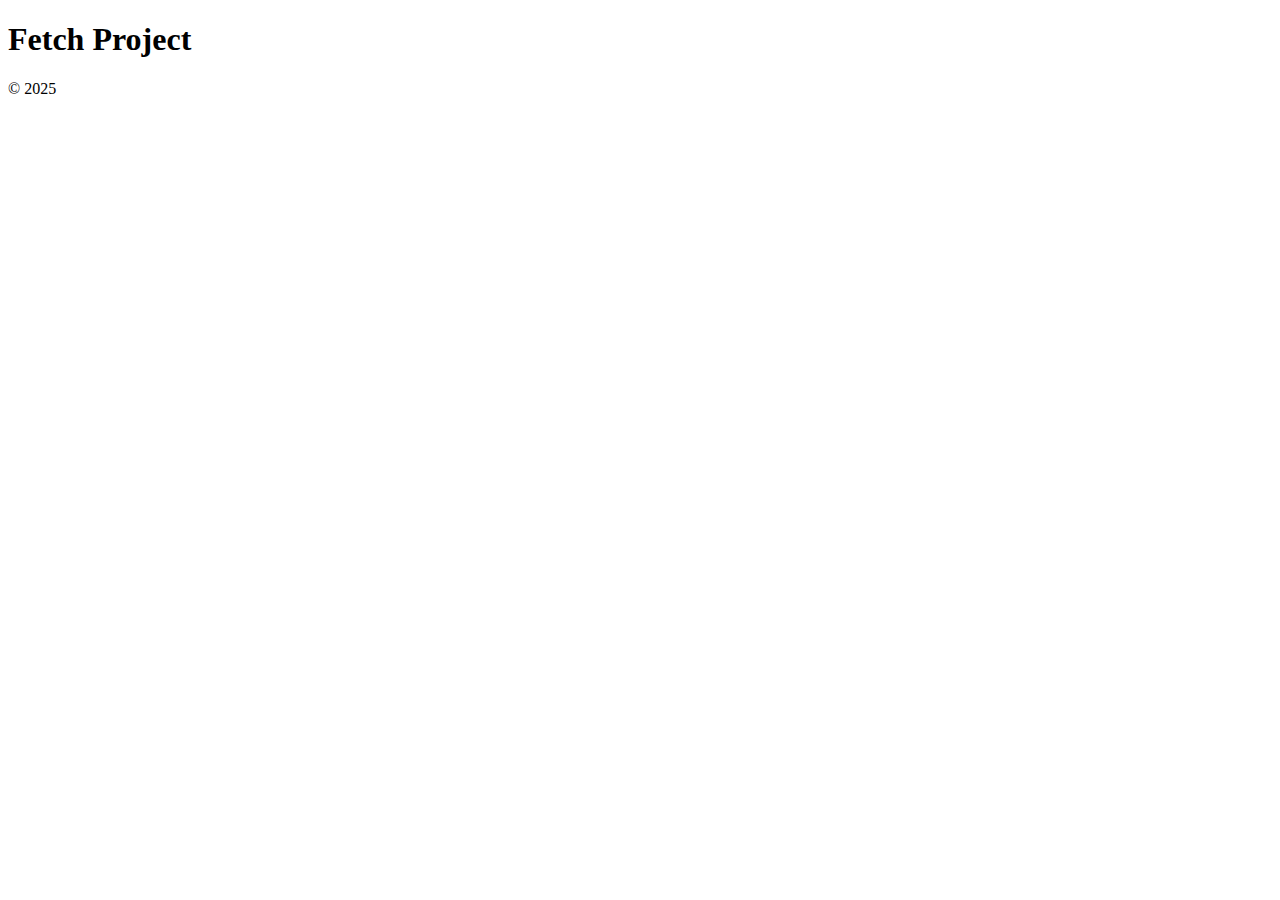
<file: index.html>
<!doctype html>
<html lang="en">
  <head>
    <meta charset="UTF-8" />
    <link rel="icon" type="image/svg+xml" href="/vite.svg" />
    <meta name="viewport" content="width=device-width, initial-scale=1.0" />
    <title>fetch-project</title>
  </head>
  <body>
    <header>
      <h1>Fetch Project</h1>
      <nav id="menu"></nav>
    </header>
    <main id="posts"></main>
    <footer>&copy; 2025
    </footer>
    
    <div id="modal" class="modal hidden">
      <div class="modal content"></div>
    </div>

  </body>
</html>
</file>
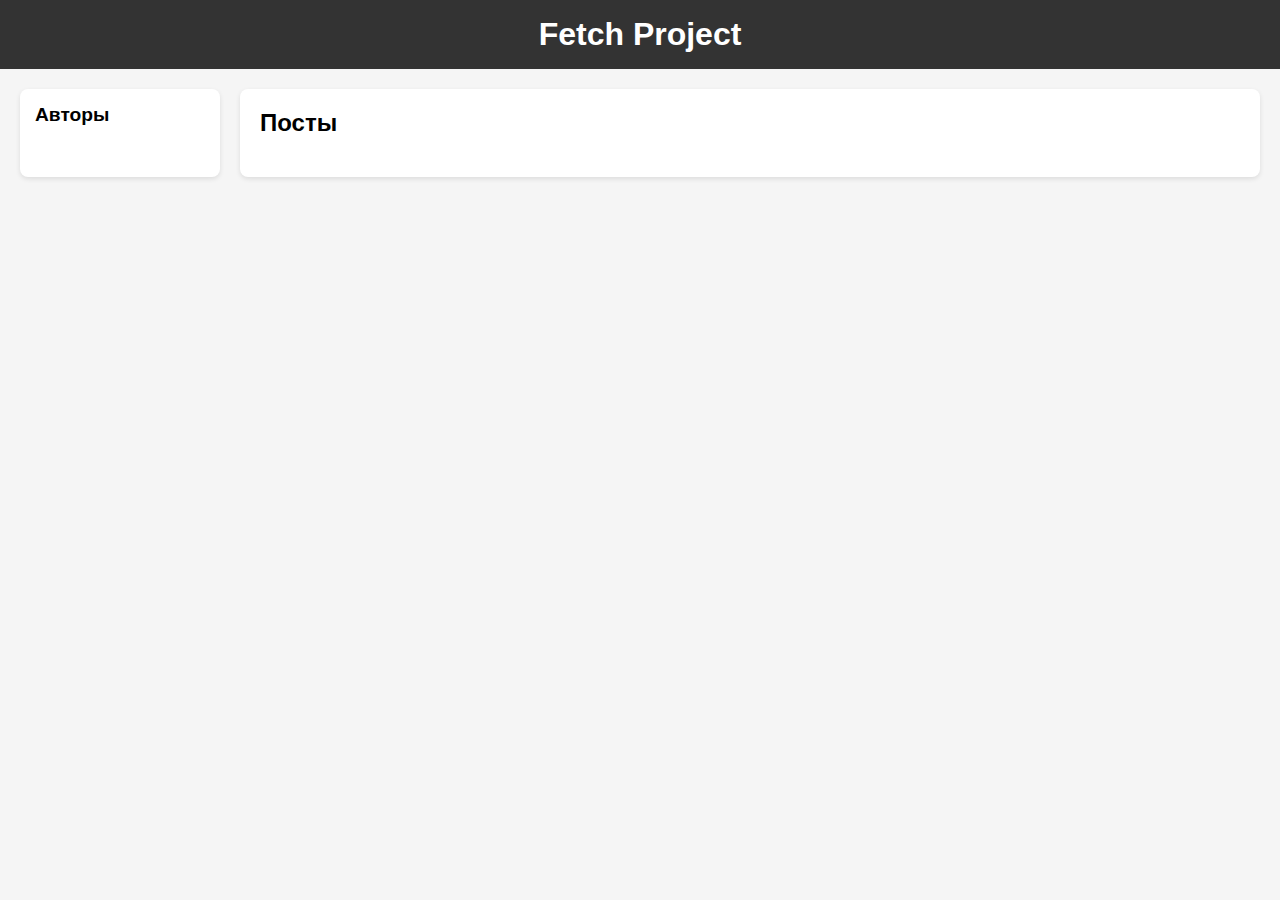
<file: public/index.html>
<!doctype html>
<html lang="ru">
  <head>
    <meta charset="UTF-8" />
    <meta name="viewport" content="width=device-width, initial-scale=1.0" />
    <link rel="stylesheet" href="style.css" />
    <title>fetch-project</title>
  </head>
  <body>
    <header>
      <h1>Fetch Project</h1>
    </header>
  
    <div class="container">
      <aside class="sidebar">
        <h2>Авторы</h2>
        <ul id="author-list"></ul>
      </aside>
  
      <main class="content">
        <h2>Посты</h2>
        <div id="posts-container"></div>
      </main>
    </div>
  
    <!-- Модальное окно -->
    <div id="modal" class="modal">
      <div class="modal-content">
        <span class="close">&times;</span>
        <h3 id="modal-title">Название поста</h3>
        <p id="modal-body">Содержание поста</p>
        <div id="modal-comments">
          <h4>Комментарии:</h4>
          <ul id="comments-list"></ul>
        </div>
      </div>
    </div>
  
    <script src="main.js"></script>
  </body>
</html>
</file>
<file: public/style.css>
* {
  margin: 0;
  padding: 0;
  box-sizing: border-box;
}

body {
  font-family: Arial, sans-serif;
  background-color: #f5f5f5;
}

header {
  background-color: #333;
  color: white;
  padding: 1rem;
  text-align: center;
}

.container {
  display: flex;
  gap: 20px;
  padding: 20px;
}

.sidebar {
  width: 200px;
  background: white;
  padding: 15px;
  border-radius: 8px;
  box-shadow: 0 2px 5px rgba(0,0,0,0.1);
}

.sidebar h2 {
  margin-bottom: 15px;
  font-size: 1.2em;
}

#author-list {
  list-style: none;
}

#author-list li {
  padding: 10px;
  border: 1px solid #ddd;
  margin-bottom: 5px;
  cursor: pointer;
  transition: background 0.2s;
}

#author-list li:hover {
  background: #eee;
}

#author-list li.active {
  background: #ffeb3b;
  font-weight: bold;
}

.content {
  flex: 1;
  background: white;
  padding: 20px;
  border-radius: 8px;
  box-shadow: 0 2px 5px rgba(0,0,0,0.1);
}

.content h2 {
  margin-bottom: 20px;
  font-size: 1.5em;
}

.post {
  margin-bottom: 20px;
  padding: 15px;
  border: 1px solid #ddd;
  border-radius: 6px;
  background: #fafafa;
}

.post p {
  margin-bottom: 10px;
  line-height: 1.5;
}

.read-more {
  background: #ffeb3b;
  border: none;
  padding: 8px 16px;
  border-radius: 4px;
  cursor: pointer;
  font-weight: bold;
  transition: background 0.2s;
}

.read-more:hover {
  background: #ffd700;
}

/* Модальное окно */
.modal {
  display: none;
  position: fixed;
  z-index: 1;
  left: 0;
  top: 0;
  width: 100%;
  height: 100%;
  background-color: rgba(0,0,0,0.5);
}

.modal-content {
  background: white;
  margin: 15% auto;
  padding: 20px;
  border-radius: 8px;
  width: 80%;
  max-width: 600px;
  position: relative;
}

.close {
  color: #aaa;
  float: right;
  font-size: 28px;
  font-weight: bold;
  cursor: pointer;
}

.close:hover {
  color: black;
}

#modal-title {
  border-bottom: 2px solid #ccc;
  padding-bottom: 10px;
  margin-bottom: 15px;
}

#modal-comments h4 {
  margin-top: 20px;
  margin-bottom: 10px;
  border-bottom: 1px solid #eee;
  padding-bottom: 5px;
}

.comment {
  background: #f9f9f9;
  padding: 10px;
  margin: 10px 0;
  border-radius: 4px;
  border-left: 4px solid #ffeb3b;
}

.comment p {
  margin: 5px 0;
  font-size: 0.9em;
}
</file>
